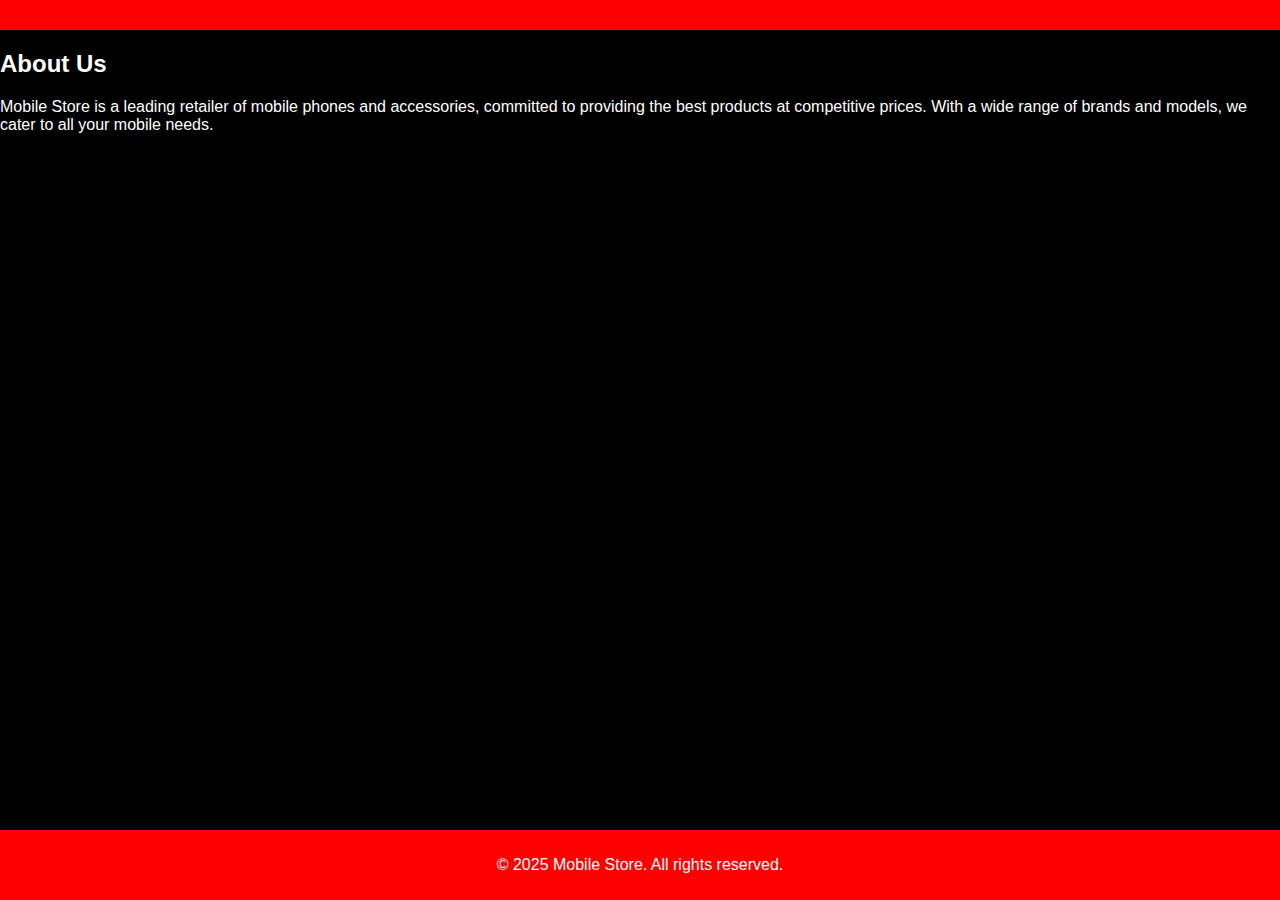
<file: about.html>
<!DOCTYPE html>
<html lang="en">
<head>
    <meta charset="UTF-8">
    <meta name="viewport" content="width=device-width, initial-scale=1.0">
    <title>Mobile Store | About Us</title>
    <link rel="stylesheet" href="styles.css">
</head>
<body>
    <header>
        <!-- Same as in index.html -->
    </header>

    <section class="about-us">
        <h2>About Us</h2>
        <p>Mobile Store is a leading retailer of mobile phones and accessories, committed to providing the best products at competitive prices. With a wide range of brands and models, we cater to all your mobile needs.</p>
    </section>

    <footer>
        <p>&copy; 2025 Mobile Store. All rights reserved.</p>
    </footer>
</body>
</html>
</file>
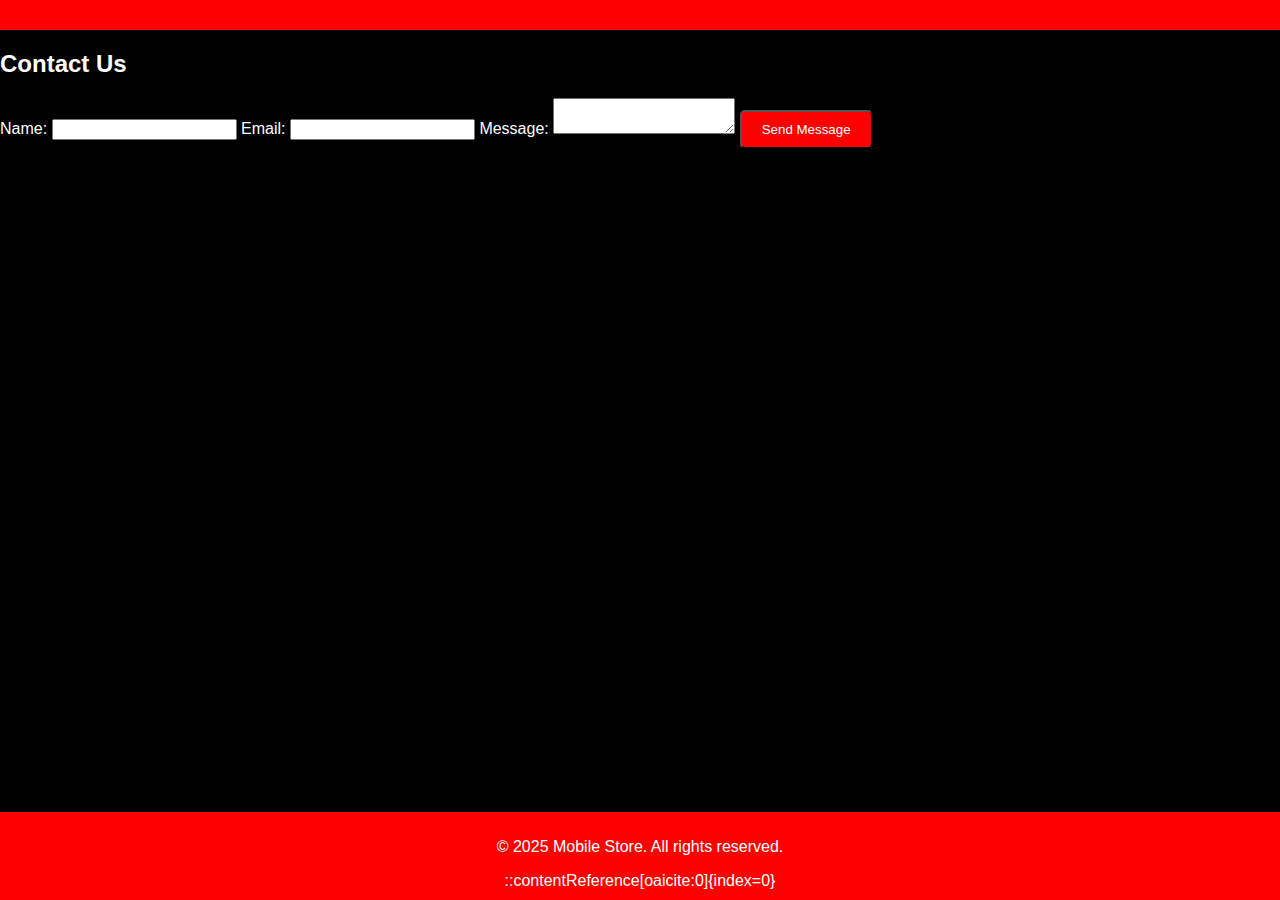
<file: contact.html>
<!DOCTYPE html>
<html lang="en">
<head>
    <meta charset="UTF-8">
    <meta name="viewport" content="width=device-width, initial-scale=1.0">
    <title>Mobile Store | Contact Us</title>
    <link rel="stylesheet" href="styles.css">
</head>
<body>
    <header>
        <!-- Same as in index.html -->
    </header>

    <section class="contact-us">
        <h2>Contact Us</h2>
        <form>
            <label for="name">Name:</label>
            <input type="text" id="name" name="name" required>

            <label for="email">Email:</label>
            <input type="email" id="email" name="email" required>

            <label for="message">Message:</label>
            <textarea id="message" name="message" required></textarea>

            <button type="submit" class="btn">Send Message</button>
        </form>
    </section>

    <footer>
        <p>&copy; 2025 Mobile Store. All rights reserved.</p>

::contentReference[oaicite:0]{index=0}
</file>
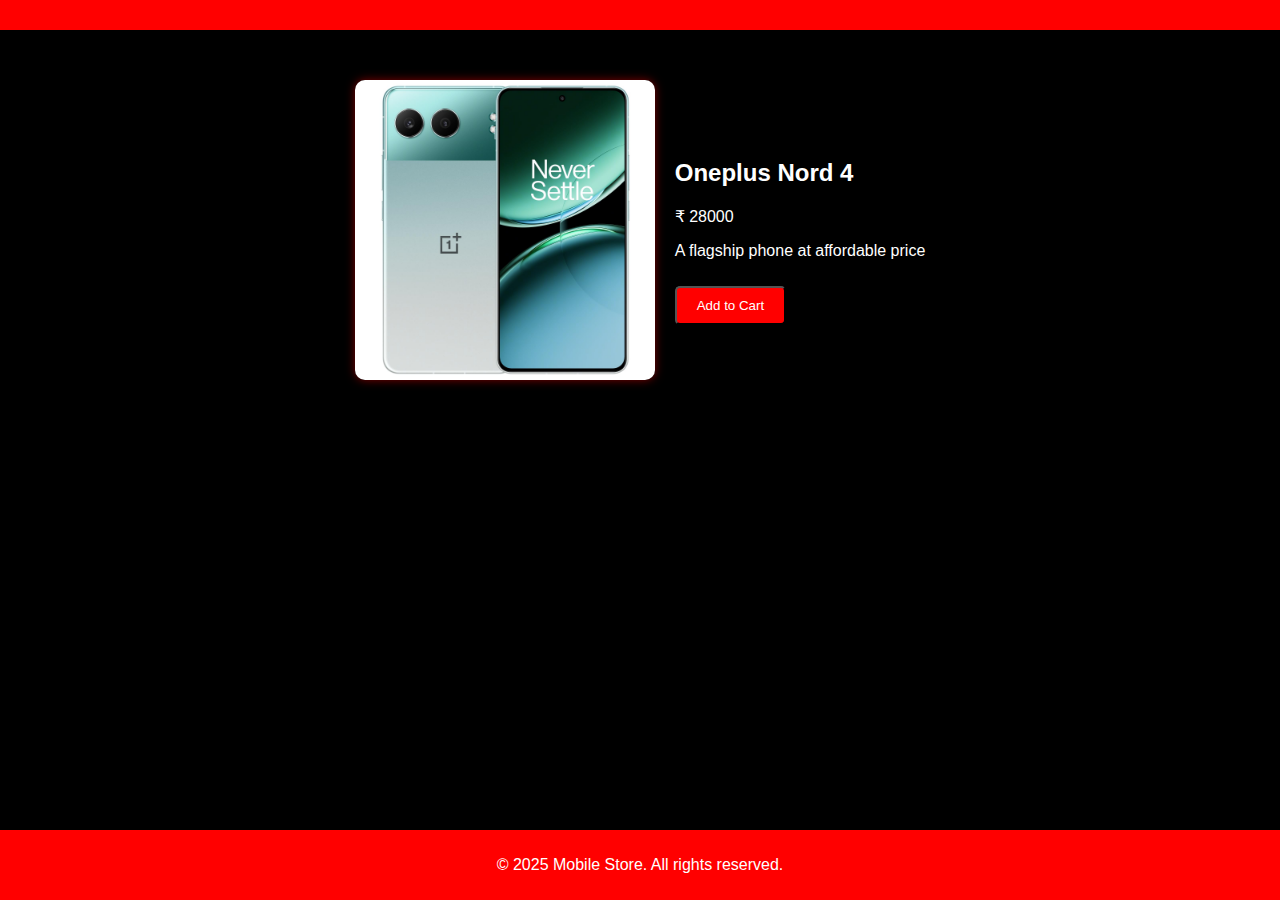
<file: product-detail.html>
<!DOCTYPE html>
<html lang="en">
<head>
    <meta charset="UTF-8">
    <meta name="viewport" content="width=device-width, initial-scale=1.0">
    <title>Mobile Store | Product Details</title>
    <link rel="stylesheet" href="styles.css">
</head>
<body>
    <header>
        <!-- Same as in index.html -->
    </header>

    <section class="product-detail">
        <div class="product-image">
            <img src="product1.jpg" alt="Product 1">
        </div>
        <div class="product-info">
            <h2>Oneplus Nord 4</h2>
            <p>₹ 28000</p>
            <p>A flagship phone at affordable price</p>
            <button class="btn">Add to Cart</button>
        </div>
    </section>

    <footer>
        <p>&copy; 2025 Mobile Store. All rights reserved.</p>
    </footer>
</body>
</html>
</file>
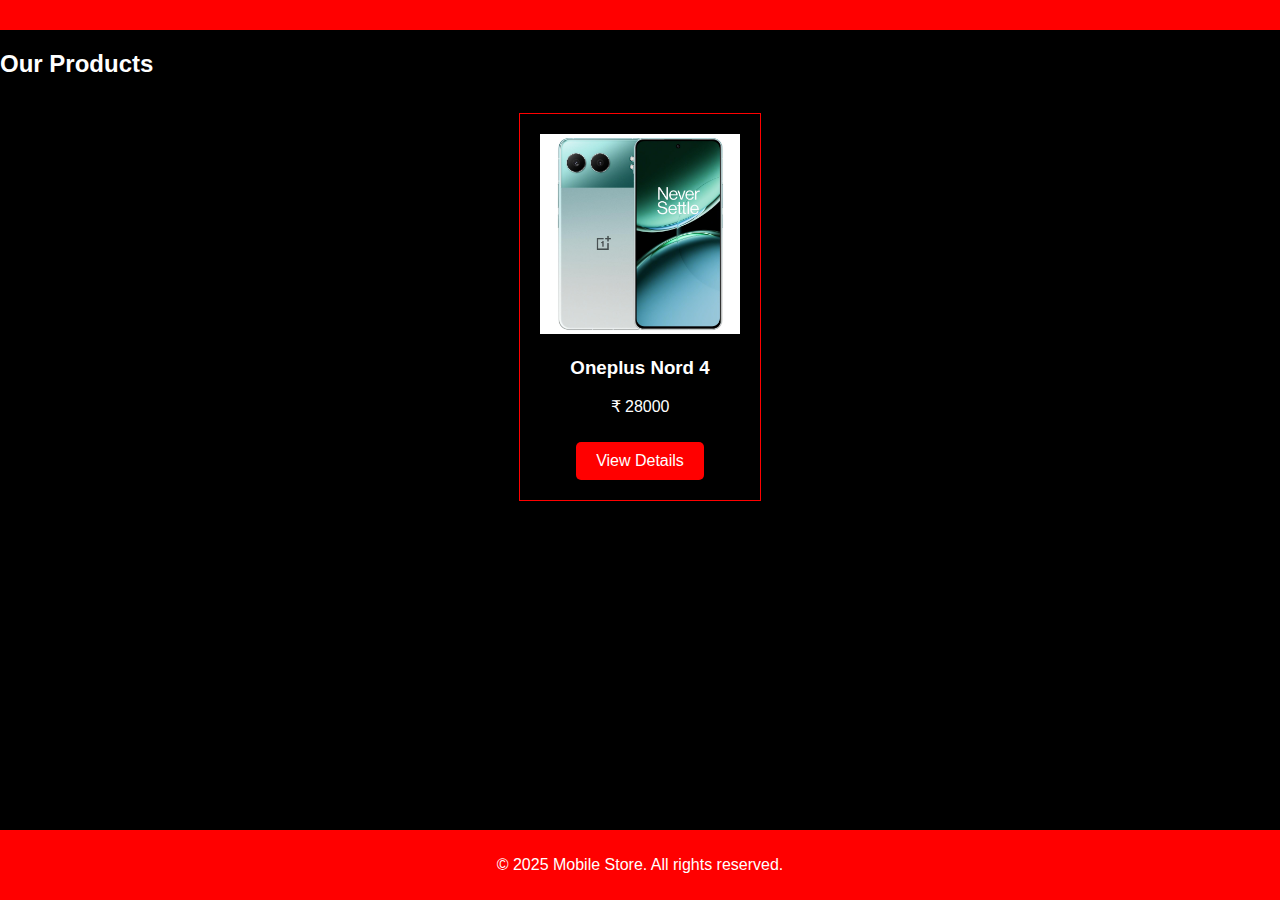
<file: product.html>
<!DOCTYPE html>
<html lang="en">
<head>
    <meta charset="UTF-8">
    <meta name="viewport" content="width=device-width, initial-scale=1.0">
    <title>Mobile Store | Products</title>
    <link rel="stylesheet" href="styles.css">
</head>
<body>
    <header>
        <!-- Same as in index.html -->
    </header>

    <section class="product-listing">
        <h2>Our Products</h2>
        <div class="product-grid">
            <!-- Example Product -->
            <div class="product-card">
                <img src="product1.jpg" alt="Product 1">
                <h3>Oneplus Nord 4</h3>
                <p>₹ 28000</p>
                <a href="product-detail.html" class="btn">View Details</a>
            </div>
            <!-- Repeat for other products -->
        </div>
    </section>

    <footer>
        <p>&copy; 2025 Mobile Store. All rights reserved.</p>
    </footer>
</body>
</html>
</file>
<file: styles.css>
/* General Styles */
body {
    font-family: Arial, sans-serif;
    background-color: #000;
    color: #fff;
    margin: 0;
    padding: 0;
}

/* Header */
header {
    display: flex;
    justify-content: space-between;
    align-items: center;
    background: red;
    padding: 15px 50px;
}

.logo img {
    width: 120px;
}

nav ul {
    list-style: none;
    display: flex;
    padding: 0;
}

nav ul li {
    margin: 0 15px;
}

nav ul li a {
    color: white;
    text-decoration: none;
    font-weight: bold;
}

.search-bar input {
    padding: 8px;
    border-radius: 5px;
    border: none;
}

.search-bar button {
    background: black;
    color: red;
    padding: 8px 12px;
    border: none;
    cursor: pointer;
}

/* Hero Section */
.hero {
    text-align: center;
    padding: 100px 20px;
    background: url('images/banner.jpg') no-repeat center center/cover;
    animation: fadeIn 2s ease-in-out;
}

.hero h1 {
    font-size: 3rem;
}

.hero p {
    font-size: 1.2rem;
}

.btn {
    background: red;
    padding: 10px 20px;
    text-decoration: none;
    color: white;
    border-radius: 5px;
    display: inline-block;
    margin-top: 10px;
}

/* Featured Products */
.featured-products {
    text-align: center;
    padding: 50px;
}

.product-grid {
    display: flex;
    justify-content: center;
    flex-wrap: wrap;
}

.product-card {
    background: black;
    padding: 20px;
    margin: 15px;
    text-align: center;
    border: 1px solid red;
    transition: transform 0.3s;
}

.product-card:hover {
    transform: scale(1.1);
}

.product-card img {
    width: 200px;
}

.product-card h3 {
    color: white;
}

/* Footer */
/* Ensure the body takes up full height */
html, body {
    height: 100%;
    display: flex;
    flex-direction: column;
}

/* Make the main content expand to push the footer down */
main {
    flex: 1;
}

/* Footer should always be at the bottom */
footer {
    text-align: center;
    padding: 10px;
    background: red;
    color: white;
    margin-top: auto;
}

/* Product Detail Page */
.product-detail {
    display: flex;
    align-items: center;
    justify-content: center;
    padding: 50px;
}

.product-image img {
    width: 300px;  /* Adjust size as needed */
    height: auto;  /* Keeps the aspect ratio */
    border-radius: 10px;
    box-shadow: 0 0 10px rgba(255, 0, 0, 0.5);
}

.product-info {
    margin-left: 20px;
    max-width: 500px;
}
</file>
